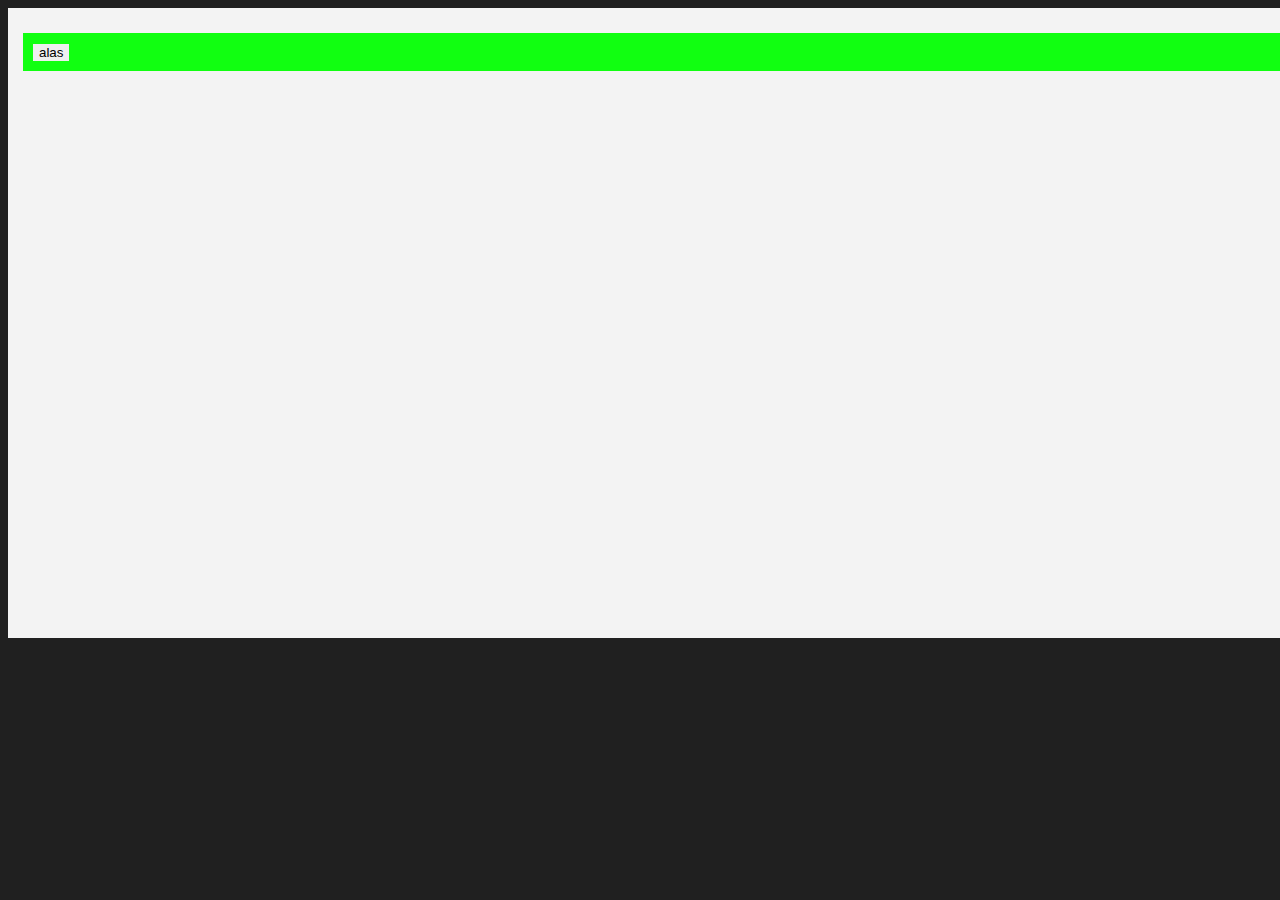
<file: assets/css/index.html>
<!DOCTYPE html>
<html>
<head>
	<title></title>
	<style type="text/css">
body{
	width: 100%;
    background:#202020;
}#wrap{
	padding: 15px 15px;
    min-height: 600px;

	background:#F3F3F3;
}#inner{
	width:100%;
    margin:10px 20px 10px 0px;
    background-color:#1f1!important;
 	padding:10px;
    min-height:auto;
}.square-btn-adjust {
    border: 0px solid transparent; 
   -webkit-border-radius: 1px;
-moz-border-radius: 0px;
border-radius: 0px;

}

	</style>
</head>
<body>
<div id="wrap">
	<div id="inner">
		<button class="square-btn-adjust"> alas</button>
	</div>
</div>
</body>
</html>
</file>
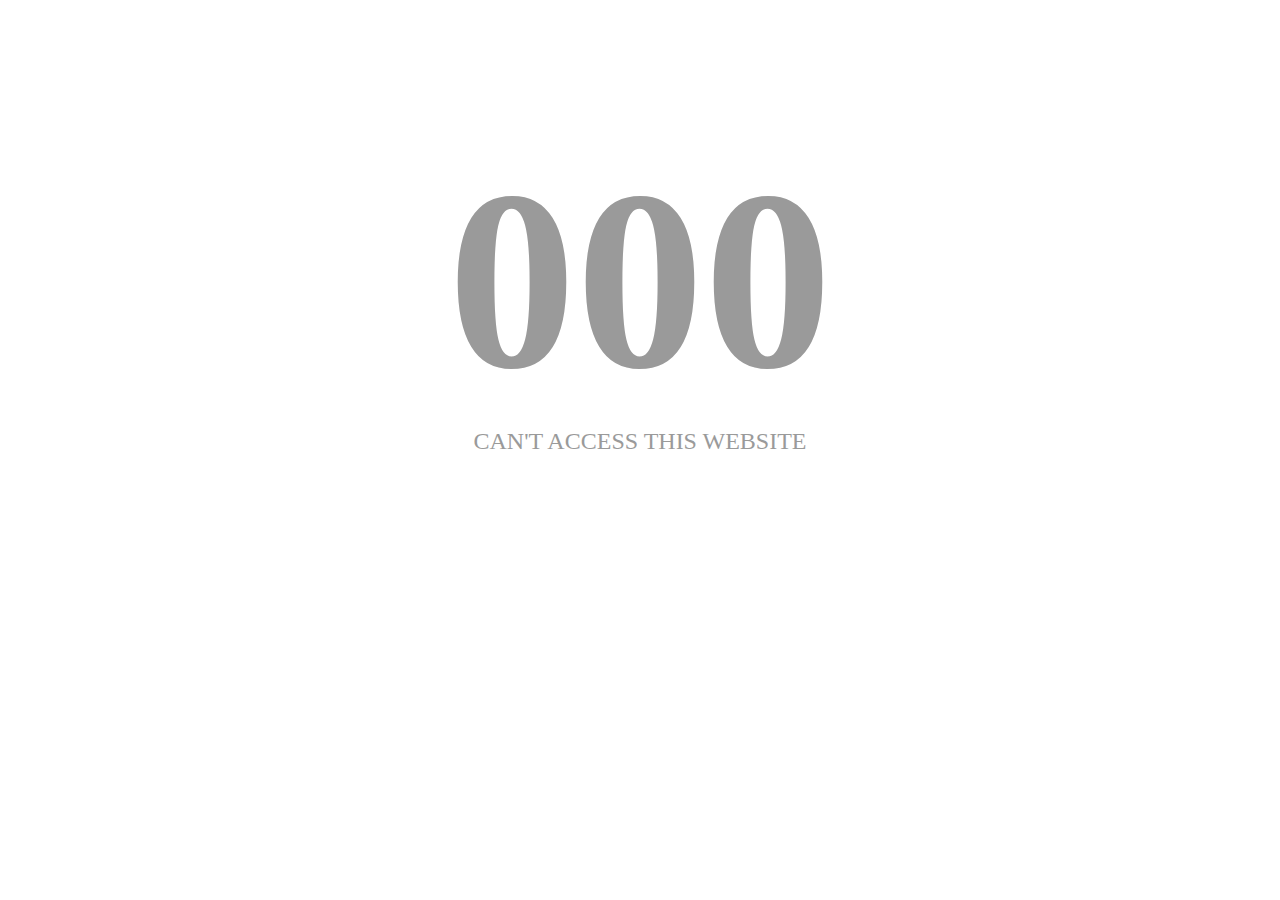
<file: admin/000.html>
<body style="text-transform:uppercase;font-family:Roboto">
<h1 style="text-align:center;color:#9a9a9a;padding-top:5%;font-size:256px;padding-top:10%;margin:0px auto;"> 000</h1>
<p style="color:#9a9a9a;text-align:center;font-size:24px;margin:0px auto;">Can't Access This Website</p>

</body>
</file>
